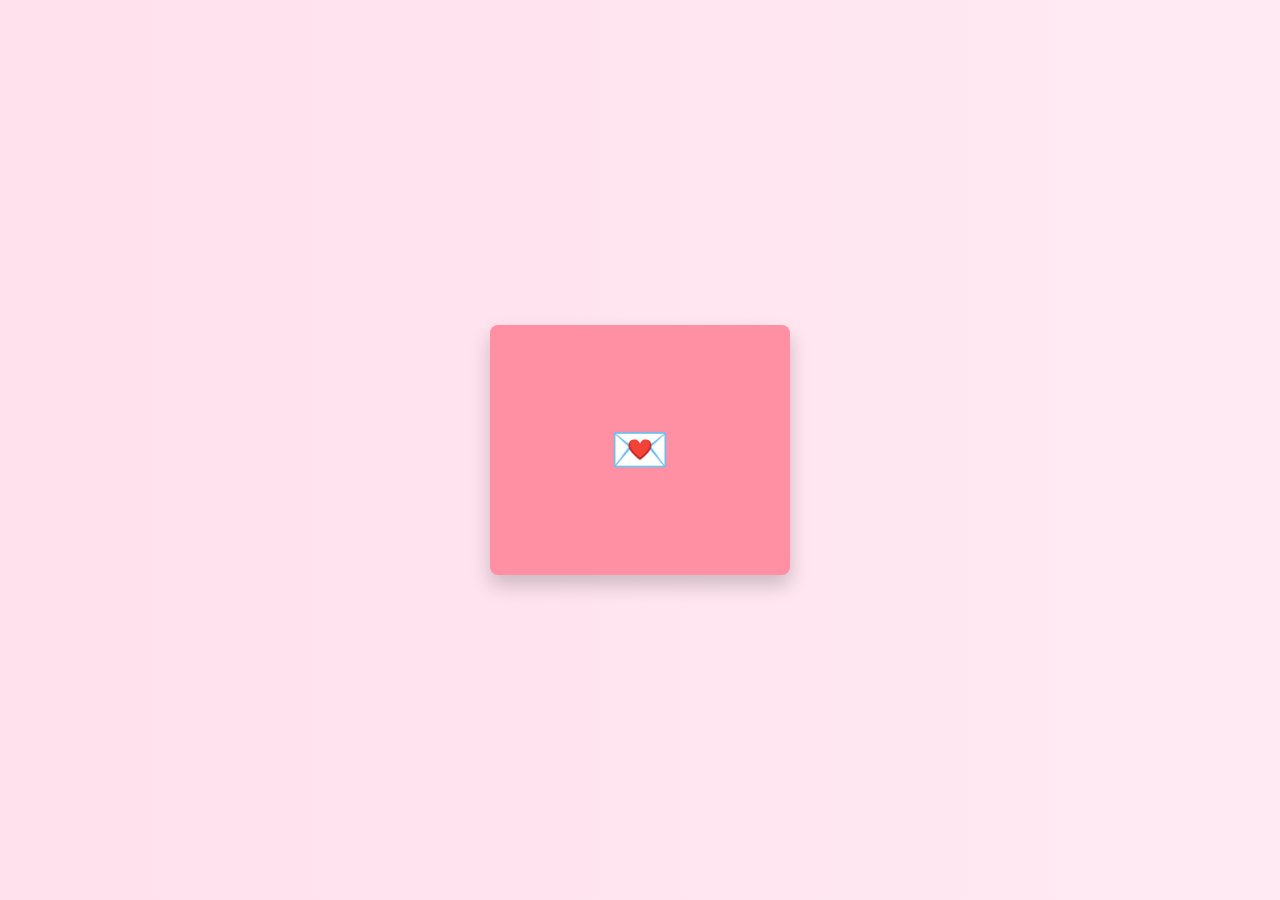
<file: index.html>
<!DOCTYPE html>
<html lang="pt-BR">
<head>
  <meta charset="UTF-8" />
  <meta name="viewport" content="width=device-width, initial-scale=1.0"/>
  <title>Meu Amoor</title>
  <link rel="stylesheet" href="style.css" />
  <link rel="icon" type="image/png" href="fotos/foto21.img.jpeg" />
</head>
<body>
  <div class="carta" id="carta">
    <div class="carta-frente"></div>
    <div class="carta-atras">
      <div class="mensagem">
        <h2>Para o amor da minha vida 💖</h2>
        <p>
          Amor, mesmo que a gente não esteja namorando ainda, quero fazer esse presente para lhe mostrar o quanto você é importante para mim. <br> EU TE AMOO ❤️
        </p>
        <a href="mensagem.html" class="botao">Ver nossas fotos 📸</a>
      </div>
    </div>
  </div>

  <script src="java.js"></script>
</body>
</html>
</file>
<file: style.css>
@font-face {
  font-family: 'DancingScript';
  src: url('fonte/Lovely\ Valentine\ Sans.otf') format('truetype');
  font-weight: normal;
  font-style: normal;
}
.text, .text1, .text p, .text1 h2 {
  font-family: 'DancingScript', cursive;
  font-size: 1.5em;
  color: #c4376d;
}


body {
  margin: 0;
  background: linear-gradient(to right, #ffe0ec, #ffeaf4);
  display: flex;
  justify-content: center;
  align-items: center;
  height: 100vh;
  font-family: 'Segoe UI', sans-serif;
}

.carta {
  width: 300px;
  height: 250px;
  position: relative;
  perspective: 1000px;
  cursor: pointer;
}

.carta-frente, .carta-atras {
  width: 100%;
  height: 100%;
  position: absolute;
  backface-visibility: hidden;
  border-radius: 8px;
  box-shadow: 0 10px 20px rgba(0,0,0,0.2);
  transition: transform 1s ease;
}

.carta-frente {
  background: #ff8fa3;
  display: flex;
  justify-content: center;
  align-items: center;
  font-size: 2rem;
  color: white;
  font-weight: bold;
}

.carta-frente::before {
  content: "💌";
  font-size: 3rem;
}

.carta-atras {
  background: white;
  transform: rotateY(180deg);
  padding: 20px;
  box-sizing: border-box;
}

.mensagem h2 {
  color: #ff5a85;
  margin-top: 0;
}

.mensagem p {
  font-size: 14px;
  line-height: 1.5;
  color: #333;
}

.botao {
  display: inline-block;
  margin-top: 15px;
  padding: 10px 15px;
  background: #ff85a2;
  color: white;
  border-radius: 20px;
  text-decoration: none;
  font-weight: bold;
  transition: 0.3s;
}

.botao:hover {
  background: #ff5a85;
  transform: scale(1.05);
}

/* Animação de virar */
.carta.virada .carta-frente {
  transform: rotateY(180deg);
}

.carta.virada .carta-atras {
  transform: rotateY(360deg);
}
</file>
